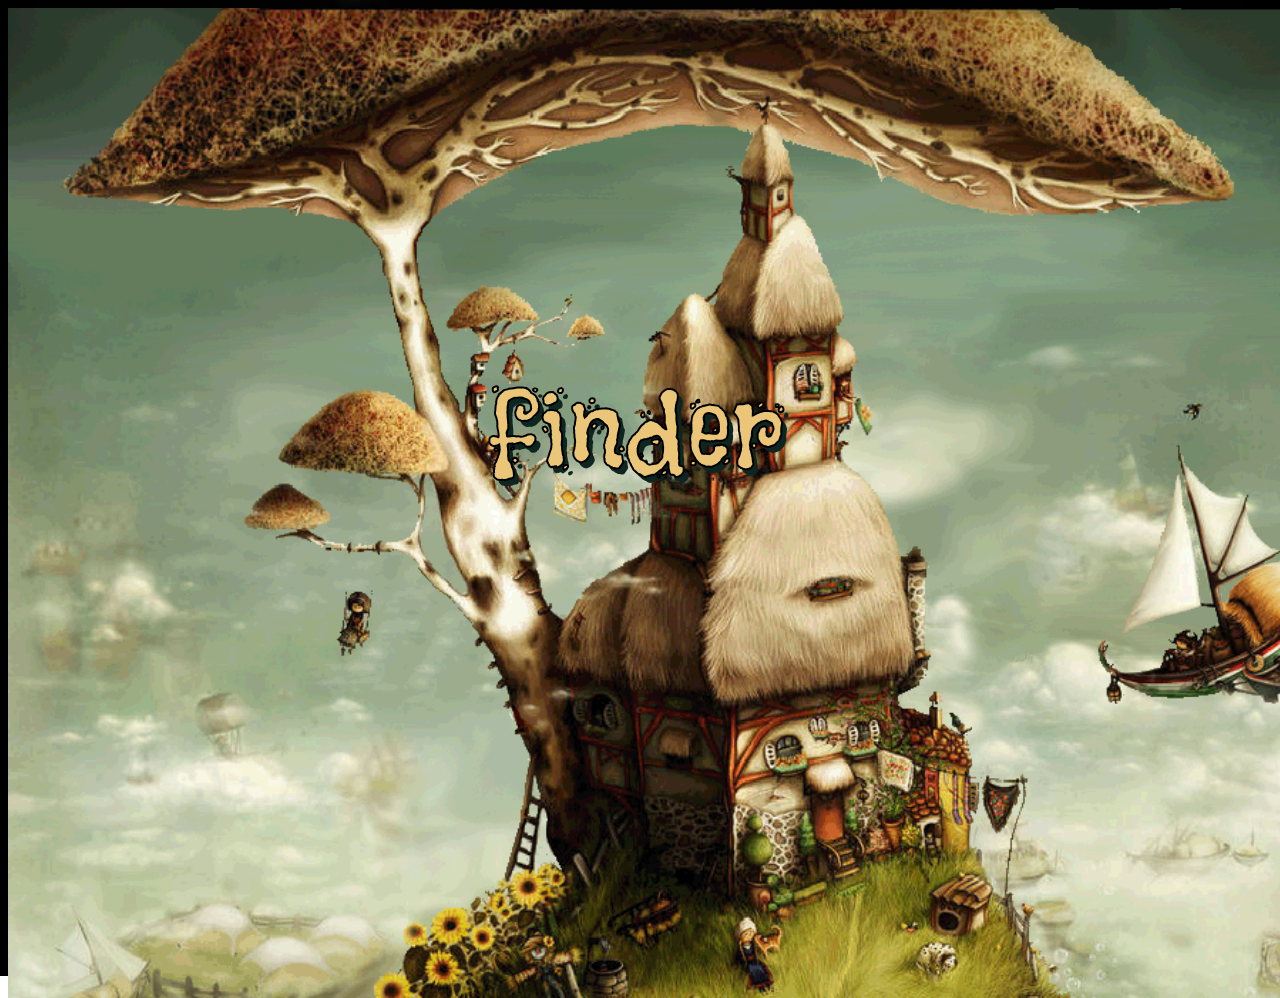
<file: index.html>
<!doctype html>
	<html ng-app="Game">
<head>
    <base>
	<meta charset="utf-8">

	<!-- opengraph tags for future-->
	<!--<meta property="og:site_name" content="FINDER">-->
    <!--<meta property="og:image" content="path/to/image">-->
	<!--<meta property="og:type" content="webgame">-->
	<!--<meta property="og:title" content="finder">-->
	<!--<meta property="og:description" content="Webgame for the little ones">-->
    <link href="https://fonts.googleapis.com/css?family=Amatic+SC|Annie+Use+Your+Telescope|Cabin+Sketch|Flavors|Fontdiner+Swanky|Kranky|Ruge+Boogie" rel="stylesheet">
    <link rel="stylesheet" href="static/css/base.css">
    <link rel="stylesheet" media="only screen and (max-device-width:480px)" href="static/css/small-devices.css">
    <script src="bower_components/jquery/dist/jquery.js"></script>
    <script src="bower_components/angular/angular.js"></script>
	<script src="bower_components/angular-route/angular-route.js"></script>
    <script src="bower_components/angular-animate/angular-animate.js"></script>
    <script src="static/js/app/app.js"></script>

    <script src="static/js/app/controllers.js"></script>
    <script src="static/js/app/directives.js"></script>
    <script src="static/js/app/services.js"></script>

	<title>
		FinderGame
	</title>
</head>

<script>
    function doubling_and_shuffle_elements(list_elements, count_cells) {
        /**
         * @param {Array} list_elements - array  with some elements any types;
         * @param {Number} count_cells - count of elements in square matrix of even order(game field);
         * @return {Array} doubling_array - array with length = count_cells, includes
         * duplicated and shuffled elements from list_elements;
         * Example: doubling_and_shuffle_elements([1,2,3,4,5,6,7,8,9],4)
         *          return [1,2,2,1]
         */
        var doubling_array = [],
            cut_list_elements = list_elements.slice(0,(count_cells/2)); //get list half requirenment length
        for (var i = 0; i < cut_list_elements.length; i++){
            doubling_array.push(cut_list_elements[i], cut_list_elements[i])
        }
        var tmp, current, top = doubling_array.length;

        if(top) while(--top) {
            current = Math.floor(Math.random() * (top + 1));
            tmp = doubling_array[current];
            doubling_array[current] = doubling_array[top];
            doubling_array[top] = tmp;
        }
        return doubling_array;
    }
</script>
<body ng-controller="MainController">
    <div ng-view class="fade"></div>
    <script type="text/javascript">
         //for github pages
        document.getElementsByTagName('base')[0].href = document.location.pathname
    </script>
</body>
</file>
<file: static/css/base.css>
/* line 1, ../sass/_mini_carousel_styles.scss */
.carousel_wrapper {
  font: 3.6vw "Flavors", cursive;
  color: #944613;
  width: 100%;
  margin: auto;
  height: 80px;
  text-align: center;
}

/* line 9, ../sass/_mini_carousel_styles.scss */
.carousel_btn, .btn_left, .btn_right {
  width: 10%;
  height: inherit;
  text-align: center;
}

/* line 14, ../sass/_mini_carousel_styles.scss */
.carousel_selector p, .carousel_btn p, .btn_left p, .btn_right p {
  margin: auto;
}

/* line 17, ../sass/_mini_carousel_styles.scss */
.carousel_btn:hover, .btn_left:hover, .btn_right:hover {
  color: #592B08;
}

/* line 21, ../sass/_mini_carousel_styles.scss */
.btn_left {
  float: left;
}

/* line 25, ../sass/_mini_carousel_styles.scss */
.btn_right {
  float: right;
}

/* line 29, ../sass/_mini_carousel_styles.scss */
.btn_left img, .btn_right img {
  height: inherit;
  width: inherit;
  position: relative;
}

/* line 34, ../sass/_mini_carousel_styles.scss */
.carousel_selector {
  width: 80%;
  height: inherit;
  margin: auto;
  position: relative;
  float: left;
}

/* line 44, ../sass/_mini_carousel_styles.scss */
.carousel_ok {
  font: 3.6vw "Flavors", cursive;
  margin: auto;
  display: block;
  width: 30%;
}

/* line 52, ../sass/_mini_carousel_styles.scss */
.btn_left:focus, .btn_right:focus, .carousel_ok:focus {
  outline: none;
  opacity: 0.9;
}

/* line 14, ../sass/base.scss */
body {
  -webkit-text-stroke: 1px black;
  overflow: hidden;
  background-image: url("../img/back_no_parallax.jpg");
  background-repeat: no-repeat;
  background-size: 100%;
  color: #944613;
  font: 40px "Flavors", cursive;
}

/* line 23, ../sass/base.scss */
.base_container {
  margin: auto;
}

/* line 26, ../sass/base.scss */
html {
  -moz-user-select: none;
  -webkit-user-select: none;
  user-select: none;
  cursor: url("../img/cursor_arr.png"), auto;
}

/* line 32, ../sass/base.scss */
a {
  cursor: url("../img/cursor_arr.png"), auto;
}

/* line 35, ../sass/base.scss */
.font-game {
  color: #944613;
  font: 3.6vw "Flavors", cursive;
  text-align: center;
  margin-bottom: 0px;
  margin-top: 0;
  padding-top: 0px;
  line-height: 90%;
}

/* line 44, ../sass/base.scss */
.button-constant, .carousel_ok, .bt, .bt_small, .bt:hover, .bt_small:hover, .bt_start {
  text-align: center;
  border: none;
  min-height: 70px;
  color: #944613;
}

/* line 50, ../sass/base.scss */
.button-constant:hover, .carousel_ok:hover, .btn_left:hover, .btn_right:hover, .bt:hover, .bt_small:hover, .bt_start:hover {
  border: none;
  color: #592B08;
}

/* line 54, ../sass/base.scss */
.bt, .bt_small {
  font: 4vw "Flavors", cursive;
  width: 50%;
  float: left;
}

/* line 63, ../sass/base.scss */
.bt:focus, .bt_small:focus {
  outline: none;
  opacity: 0.9;
}

/* line 67, ../sass/base.scss */
.bts {
  margin-top: 70px;
}

/* line 70, ../sass/base.scss */
.bt_start {
  font: 3.6vw "Flavors", cursive;
  width: 60%;
  margin: auto;
  top: 0;
  position: relative;
}

/* line 78, ../sass/base.scss */
.container_selectors {
  width: 25%;
  position: relative;
  top: 200px;
  margin: auto;
}

/* line 84, ../sass/base.scss */
.container_selectors:before {
  content: "";
  display: block;
  padding-top: 100%;
}

/* line 89, ../sass/base.scss */
.frame_over_window {
  position: absolute;
  pointer-events: none;
  width: inherit;
  height: inherit;
}

/* line 95, ../sass/base.scss */
.frame_top_left {
  pointer-events: none;
  position: absolute;
  top: -70px;
  left: -60px;
  background: url("../img/clover_top_left.gif");
  width: 300px;
  height: 300px;
  z-index: 7;
}

/* line 105, ../sass/base.scss */
.frame_bottom_right {
  pointer-events: none;
  position: absolute;
  bottom: -60px;
  right: -60px;
  float: right;
  background: url("../img/clover_bottom_right.gif") bottom right;
  width: 300px;
  height: 300px;
  z-index: 7;
}

/* line 116, ../sass/base.scss */
.scores {
  font: 3vw "Flavors", cursive;
  color: #007983;
  text-align: center;
}

/* line 121, ../sass/base.scss */
.select_game_block {
  display: flex;
  flex-direction: column;
  justify-content: center;
  position: absolute;
  top: 0;
  left: 0;
  right: 0;
  bottom: 0;
  height: 76%;
  background: url("../img/plate.gif") no-repeat;
  background-size: contain;
  padding: 25px 25px;
}

/* line 135, ../sass/base.scss */
#container_layer {
  position: absolute;
  overflow: hidden;
  width: 110%;
  height: 110%;
}

/* line 141, ../sass/base.scss */
#container_layer div {
  width: 100%;
  height: 100%;
  position: absolute;
}

/* line 146, ../sass/base.scss */
#img_layer1 {
  background-image: url("../img/art-back.gif");
  background-repeat: no-repeat;
  background-size: cover;
}

/* line 151, ../sass/base.scss */
#img_layer2 {
  background-image: url("../img/art-tree.gif");
  background-repeat: no-repeat;
  background-size: calc(100% + 50px);
}

/* line 156, ../sass/base.scss */
#img_layer3 {
  background-image: url("../img/art-boat.gif");
  background-repeat: no-repeat;
  background-size: cover;
}

/* line 161, ../sass/base.scss */
.field > div {
  float: left;
  margin: 0.5%;
}

/* line 165, ../sass/base.scss */
.field_cell {
  -moz-box-shadow: 3px 3px black;
  -webkit-box-shadow: 3px 3px black;
  box-shadow: 3px 3px black;
  height: 100%;
  width: 100%;
  background-color: #542406;
  opacity: 0.8;
  border-radius: 9px;
  position: relative;
  float: left;
}

/* line 175, ../sass/base.scss */
.field_cell:hover {
  opacity: 0.7;
}

/* line 178, ../sass/base.scss */
.field_cell.open:hover {
  opacity: 0.8;
}

/* line 181, ../sass/base.scss */
.show {
  background-color: #EBC678;
}

/* line 184, ../sass/base.scss */
.open {
  background-color: #6C7010;
}

/* line 187, ../sass/base.scss */
.field_cell img {
  height: inherit;
}

/* line 190, ../sass/base.scss */
.dialog {
  display: flex;
  flex-direction: column;
  justify-content: center;
  color: #944613;
  font: 40px "Flavors", cursive;
  position: fixed;
  left: 38.8%;
  top: 30%;
  z-index: 100;
  background-image: url("../img/plate.gif");
  background-repeat: no-repeat;
  height: 360px;
  width: 420px;
}

/* line 205, ../sass/base.scss */
.base_text {
  color: #944613;
  font-size: 3.6vw;
  line-height: 100%;
  margin: auto;
  margin-bottom: 30px;
}

/* line 212, ../sass/base.scss */
.bt_small {
  font: 3vw "Flavors", cursive;
}

/* line 216, ../sass/base.scss */
.dialog > .w {
  padding: 20px 20px;
  text-align: center;
}

/* line 221, ../sass/base.scss */
.dialog-overlay {
  position: fixed;
  top: 0;
  right: 0;
  bottom: 0;
  left: 0;
  background: #000;
  z-index: 90;
  opacity: 0.5;
}

/* line 231, ../sass/base.scss */
.container_gamefield {
  width: 35%;
  position: relative;
  top: 200px;
  margin: auto;
}

/* line 237, ../sass/base.scss */
.container_gamefield:before {
  content: "";
  display: block;
  padding-top: 100%;
}

/* line 242, ../sass/base.scss */
.container_gamefield > div {
  flex-direction: column;
  justify-content: center;
  position: absolute;
  top: 0;
  left: 0;
  right: 0;
  bottom: 0;
  height: 78%;
  background: url("../img/plate.gif") no-repeat;
  background-size: contain;
  padding: 25px 25px;
}

/* line 255, ../sass/base.scss */
.field_wrapper {
  width: 70%;
  position: relative;
  margin: auto;
}

/* line 260, ../sass/base.scss */
.field_wrapper:before {
  content: "";
  display: block;
  padding-top: 100%;
}

/* line 265, ../sass/base.scss */
.field {
  width: 73%;
  margin: auto;
  position: relative;
  top: 0;
  left: 0;
  right: 0;
  bottom: 0;
  height: 86%;
}

/* line 275, ../sass/base.scss */
.player {
  color: #D2F134;
}

@keyframes show_current_player {
  0% {
    -moz-transform: scaleY(0) scaleX(0);
    -ms-transform: scaleY(0) scaleX(0);
    -webkit-transform: scaleY(0) scaleX(0);
    transform: scaleY(0) scaleX(0);
    opacity: 0;
  }
  25% {
    opacity: 0;
    -moz-transform: scaleY(0) scaleX(0);
    -ms-transform: scaleY(0) scaleX(0);
    -webkit-transform: scaleY(0) scaleX(0);
    transform: scaleY(0) scaleX(0);
  }
  50% {
    opacity: 1;
    -moz-transform: scaleY(1) scaleX(1);
    -ms-transform: scaleY(1) scaleX(1);
    -webkit-transform: scaleY(1) scaleX(1);
    transform: scaleY(1) scaleX(1);
  }
  100% {
    opacity: 0;
    -moz-transform: scaleY(1) scaleX(1);
    -ms-transform: scaleY(1) scaleX(1);
    -webkit-transform: scaleY(1) scaleX(1);
    transform: scaleY(1) scaleX(1);
  }
}
/* line 296, ../sass/base.scss */
.player_hide {
  display: none;
}

/* line 299, ../sass/base.scss */
.show_message_current_player {
  top: 8%;
  left: 35%;
  width: 30%;
  position: absolute;
  display: block;
  font-size: 20vw;
  text-align: center;
  animation: show_current_player 1s ease-out;
}

/* line 309, ../sass/base.scss */
.player_1 {
  text-align: center;
  padding: 0px 20px;
  width: 20%;
  float: left;
}

/* line 315, ../sass/base.scss */
.player_2 {
  padding: 0px 20px;
  float: RIGHT;
  width: 20%;
  text-align: center;
}

/* line 321, ../sass/base.scss */
.fade {
  height: 0px;
}

/* line 324, ../sass/base.scss */
.fade.ng-enter,
.fade.ng-leave {
  -webkit-transition: all 1s ease;
  transition: all 1s ease;
}

/* line 329, ../sass/base.scss */
.fade.ng-enter {
  opacity: 0;
}

/* line 332, ../sass/base.scss */
.fade.ng-enter-active {
  opacity: 1;
}

/* line 335, ../sass/base.scss */
.fade.ng-leave {
  opacity: 1;
}

/* line 338, ../sass/base.scss */
.fade.ng-leave-active {
  opacity: 0;
}

/* line 341, ../sass/base.scss */
.contain_home_bt {
  pointer-events: none;
  z-index: 4;
  position: absolute;
  top: 40%;
  width: 100%;
}

/* line 348, ../sass/base.scss */
.home_bt {
  pointer-events: all;
  -webkit-text-stroke: 2px black;
  text-shadow: 5px 6px 0 #0f2520;
  display: block;
  width: 25%;
  margin: auto;
  color: #EBC678;
  font-size: 9vw;
  text-decoration: none;
}

/* line 359, ../sass/base.scss */
.home_bt:hover {
  -webkit-text-stroke: 2px black;
  color: #944613;
}

/* line 363, ../sass/base.scss */
img {
  width: 100%;
  height: 100%;
  position: absolute;
}
</file>
<file: static/css/small-devices.css>
/* line 1, ../sass/_mini_carousel_styles.scss */
.carousel_wrapper {
  font: 3.6vw "Flavors", cursive;
  color: #944613;
  width: 100%;
  margin: auto;
  height: 80px;
  text-align: center;
}

/* line 9, ../sass/_mini_carousel_styles.scss */
.carousel_btn, .btn_left, .btn_right {
  width: 10%;
  height: inherit;
  text-align: center;
}

/* line 14, ../sass/_mini_carousel_styles.scss */
.carousel_selector p, .carousel_btn p, .btn_left p, .btn_right p {
  margin: auto;
}

/* line 17, ../sass/_mini_carousel_styles.scss */
.carousel_btn:hover, .btn_left:hover, .btn_right:hover {
  color: #592B08;
}

/* line 21, ../sass/_mini_carousel_styles.scss */
.btn_left {
  float: left;
}

/* line 25, ../sass/_mini_carousel_styles.scss */
.btn_right {
  float: right;
}

/* line 29, ../sass/_mini_carousel_styles.scss */
.btn_left img, .btn_right img {
  height: inherit;
  width: inherit;
  position: relative;
}

/* line 34, ../sass/_mini_carousel_styles.scss */
.carousel_selector {
  width: 80%;
  height: inherit;
  margin: auto;
  position: relative;
  float: left;
}

/* line 44, ../sass/_mini_carousel_styles.scss */
.carousel_ok {
  font: 3.6vw "Flavors", cursive;
  margin: auto;
  display: block;
  width: 30%;
}

/* line 52, ../sass/_mini_carousel_styles.scss */
.btn_left:focus, .btn_right:focus, .carousel_ok:focus {
  outline: none;
  opacity: 0.9;
}

/* line 13, ../sass/small-devices.scss */
body {
  background-image: url("../img/back_no_parallax.jpg");
  background-repeat: no-repeat;
  background-size: 220%;
  background-position-x: -600px;
  color: #944613;
  font: 12vw "Flavors", cursive;
}

/* line 21, ../sass/small-devices.scss */
.base_container {
  margin: auto;
}

/* line 24, ../sass/small-devices.scss */
.font-game {
  color: #944613;
  font: 12vw "Flavors", cursive;
  text-align: center;
  margin-bottom: 0px;
  margin-top: 0;
  line-height: 90%;
}

/* line 32, ../sass/small-devices.scss */
.button-constant, .carousel_ok, .bt, .bt:hover, .bt_start {
  text-align: center;
  border: none;
  min-height: 70px;
  color: #944613;
}

/* line 39, ../sass/small-devices.scss */
.button-constant:hover, .carousel_ok:hover, .btn_left:hover, .btn_right:hover, .bt:hover, .bt_start:hover {
  border: none;
  color: #592B08;
}

/* line 43, ../sass/small-devices.scss */
.bt {
  font: 14vw "Flavors", cursive;
  width: 50%;
  float: left;
}

/* line 52, ../sass/small-devices.scss */
.bt:focus {
  outline: none;
  opacity: 0.9;
}

/* line 56, ../sass/small-devices.scss */
.bt_start {
  font: 14vw "Flavors", cursive;
  width: 74%;
  margin: auto;
  top: 0;
  position: relative;
}

/* line 64, ../sass/small-devices.scss */
.container_selectors {
  width: 80%;
  position: relative;
  top: 200px;
  margin: auto;
}

/* line 70, ../sass/small-devices.scss */
.container_selectors:before {
  content: "";
  display: block;
  padding-top: 100%;
}

/* line 75, ../sass/small-devices.scss */
.frame_over_window {
  position: absolute;
  pointer-events: none;
  width: inherit;
  height: inherit;
}

/* line 81, ../sass/small-devices.scss */
.frame_top_left {
  pointer-events: none;
  position: absolute;
  top: -70px;
  left: -60px;
  background: url("../img/clover_top_left.gif");
  width: 300px;
  height: 300px;
  z-index: 7;
}

/* line 91, ../sass/small-devices.scss */
.frame_bottom_right {
  pointer-events: none;
  position: absolute;
  bottom: -60px;
  right: -60px;
  float: right;
  background: url("../img/clover_bottom_right.gif") bottom right;
  width: 300px;
  height: 300px;
  z-index: 7;
}

/* line 102, ../sass/small-devices.scss */
.scores {
  font: 14vw "Flavors", cursive;
}

/* line 105, ../sass/small-devices.scss */
.select_game_block {
  display: flex;
  flex-direction: column;
  justify-content: center;
  position: absolute;
  top: 0;
  left: 0;
  right: 0;
  bottom: 0;
  height: 82%;
  background: url("../img/plate.gif") no-repeat;
  background-size: contain;
  padding: 25px 25px;
}

/* line 119, ../sass/small-devices.scss */
.bts {
  margin-top: 100px;
}

/* line 122, ../sass/small-devices.scss */
#container_layer {
  position: absolute;
  overflow: hidden;
  width: 100%;
}

/* line 127, ../sass/small-devices.scss */
img {
  width: 100%;
  height: 100%;
  position: absolute;
}

/* line 132, ../sass/small-devices.scss */
.field_cell:hover {
  opacity: 0.7;
}

/* line 135, ../sass/small-devices.scss */
.open:hover, .col:hover {
  opacity: 0.8;
}

/* line 138, ../sass/small-devices.scss */
.show {
  background-color: #EBC678;
}

/* line 141, ../sass/small-devices.scss */
.open {
  background-color: #6C7010;
}

/* line 144, ../sass/small-devices.scss */
.field_cell img {
  height: inherit;
}

/* line 147, ../sass/small-devices.scss */
.dialog {
  width: 80%;
  height: 44%;
  left: 10%;
  top: 20%;
  background-size: cover;
}

/* line 154, ../sass/small-devices.scss */
.base_text {
  font-size: 12vw;
}

/* line 157, ../sass/small-devices.scss */
.bt_small {
  font: 10vw "Flavors", cursive;
}

/* line 160, ../sass/small-devices.scss */
.dialog-overlay {
  position: fixed;
  top: 0;
  right: 0;
  bottom: 0;
  left: 0;
  background: #000;
  z-index: 90;
  opacity: 0.5;
}

/* line 170, ../sass/small-devices.scss */
.carousel_wrapper {
  font: 12vw "Flavors", cursive;
  width: 100%;
  height: 150px;
}

/* line 175, ../sass/small-devices.scss */
.carousel_ok {
  font: 12vw "Flavors", cursive;
}

/* line 178, ../sass/small-devices.scss */
.carousel_btn, .btn_left, .btn_right {
  width: 10%;
}

/* line 181, ../sass/small-devices.scss */
.carousel_selector {
  width: 80%;
}

/* line 184, ../sass/small-devices.scss */
#container_layer {
  height: 0px;
}

/* line 187, ../sass/small-devices.scss */
.container_gamefield {
  width: 90%;
}

/* line 190, ../sass/small-devices.scss */
.container_gamefield:before {
  padding-top: 160%;
}

/* line 193, ../sass/small-devices.scss */
.container_gamefield > div {
  background: url("../img/plate2.gif") no-repeat;
  background-size: contain;
}

/* line 197, ../sass/small-devices.scss */
.field_wrapper {
  width: 90%;
}

/* line 200, ../sass/small-devices.scss */
.field_cell {
  border-radius: 18px;
}

/* line 203, ../sass/small-devices.scss */
.field {
  width: 100%;
  height: 80%;
}

/* line 207, ../sass/small-devices.scss */
.show_message_current_player {
  left: 20%;
  width: 60%;
  font-size: 100vw;
}

/* line 212, ../sass/small-devices.scss */
.home_bt {
  width: 50%;
  font-size: 20vw;
}
</file>
